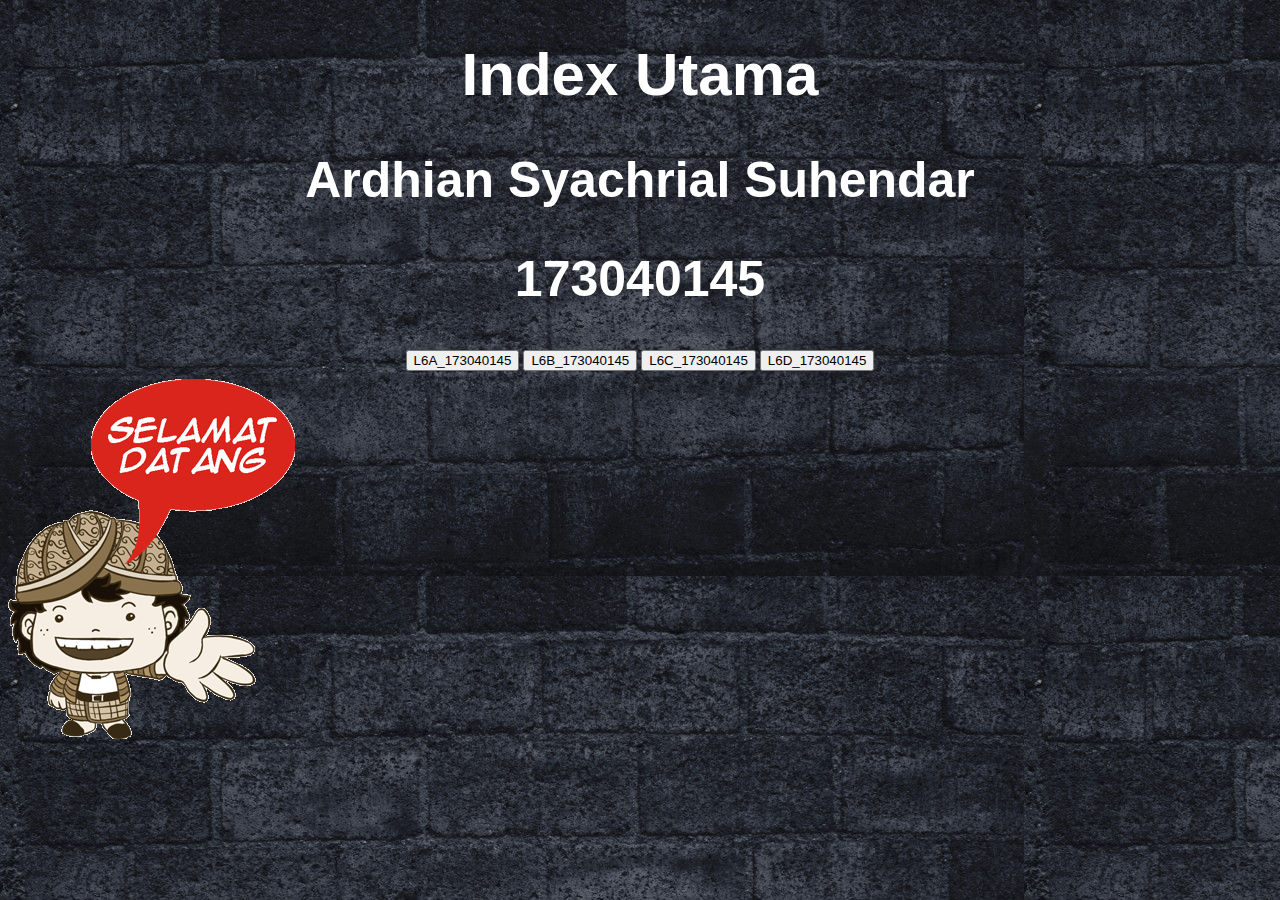
<file: index.html>
<!DOCTYPE html>
<html>
<head>
	<title>INDEX</title>
	<link rel="stylesheet" href="./css/index.css">
	<h1> Index Utama<h1>
		<h2>Ardhian Syachrial Suhendar</h2>
		<h2>173040145</h2>
</head>
<body>
	
<center>
	<a href="docs/L6A_173040145.html " ><input type="submit" title="L6A_173040145" value="L6A_173040145"></a>
	<a href="docs/L6B_173040145.html" ><input type="submit" title="L6B_173040145" value="L6B_173040145"></a>
	<a href="docs/L6C_173040145.html" ><input type="submit" title="L6C_173040145" value="L6C_173040145"></a>
	<a href="docs/L6D_173040145.html" ><input type="submit" title="L6D_173040145" value="L6D_173040145"></a>

	
</center>
<div class="gambar">
	<img src="./img/datang.gif">
</div>
</html>
</file>
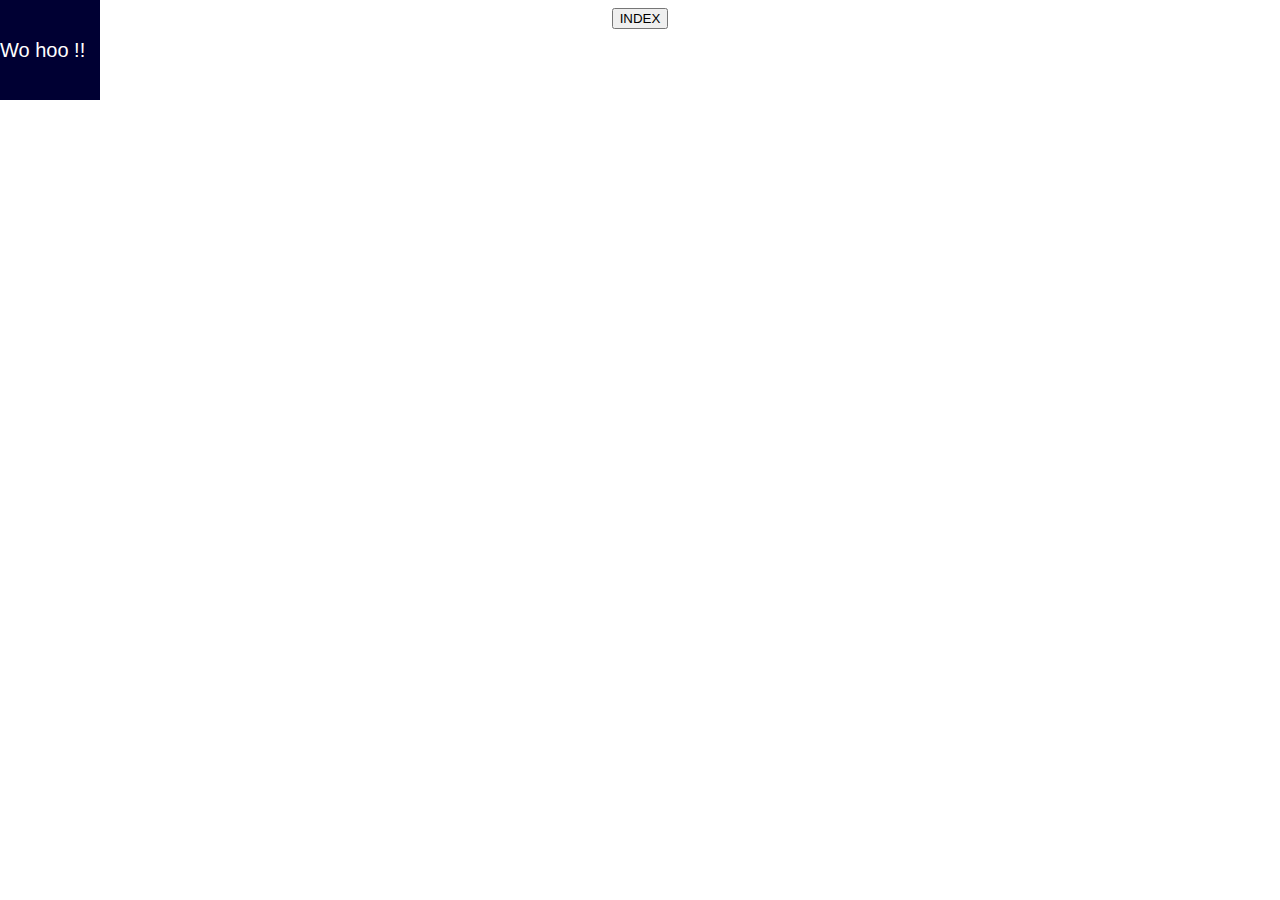
<file: docs/L6A_173040145.html>
<!DOCTYPE html>
<html>
<head>
	<title>CSS3 Transisi</title>
	<link rel="stylesheet"  href="../css/L6A_173040145.css">
</head>
<body>
	<div class="kotak">Wo hoo !!</div>
	<center>
				 <a class="index" href="../index.html"><input type="submit" title="INDEX" value="INDEX"></a>
				</center>
	

</body>
</html>
</file>
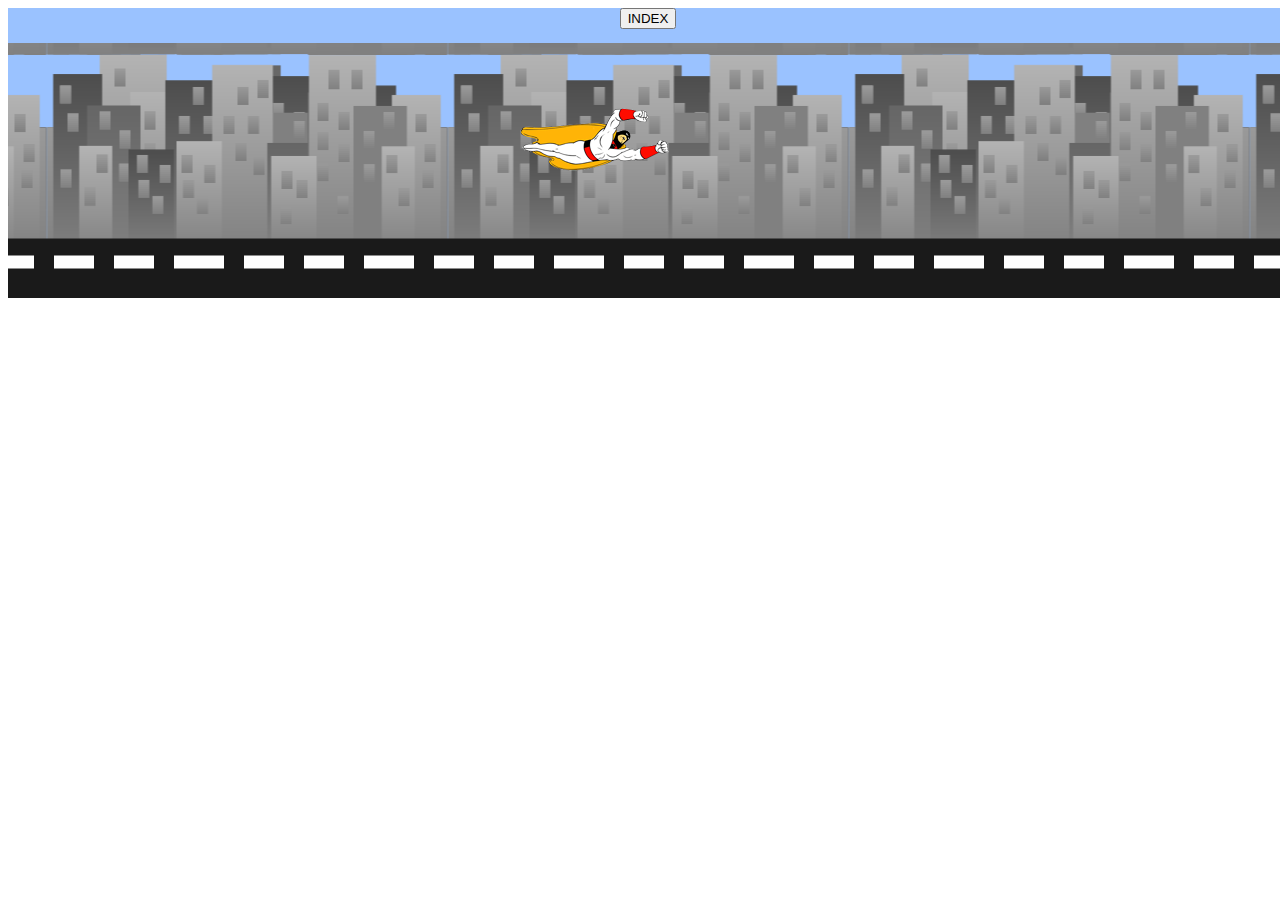
<file: docs/L6B_173040145.html>
<!DOCTYPE html>
<html>
<head>
	<title>css 3</title>
	<link rel="stylesheet" href="../css/L6B_173040145.css">
</head>
<body>
	<div class="kont">
	<div class="obj-kont-1"></div>
	<div class="obj-kont-2"></div>
	<div class="obj-kont-3"></div>
	<center>

				 <a class="index" href="../index.html"><input type="submit" title="INDEX" value="INDEX"></a>
				</center>


</div>
	<center>

				 <a class="index" href="../index.html"><input type="submit" title="INDEX" value="INDEX"></a>
				</center>


</body>
</html>
</file>
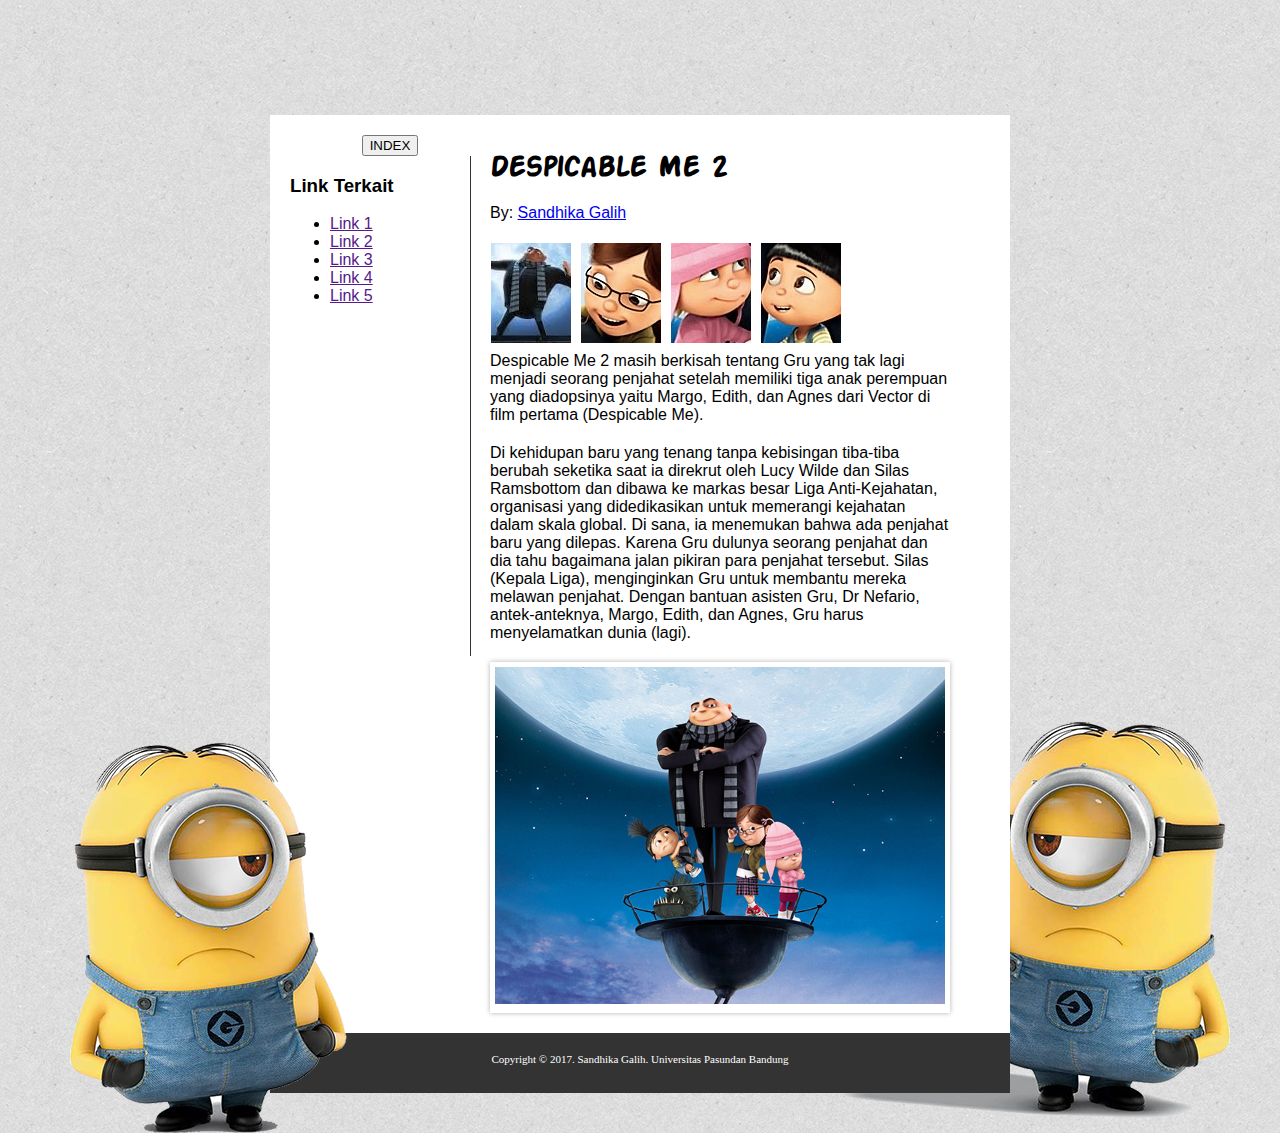
<file: docs/L6C_173040145.html>
<!doctype html>
<html>
	<head>
		
		<title>CSS3</title>
		
		<link rel="stylesheet" href="../css/L6C_173040145.css">
	</head>
	<body>
		<div id="page-wrap">
			
			<div id="content">
				
				<h1>Despicable Me 2</h1>
				
				<p>By: <a href="http://sandhikagalih.net">Sandhika Galih</a></p>
				<div class="kotak">
					<img src="../img/gru.jpg" alt="Gru" title="Gru">
					<p>Gru</p>
				</div>
				<div class="kotak">
					<img src="../img/margo.jpg"  alt="Margo" title="Margo">
					<p>Margo</p>
				</div>
				<div class="kotak">
					<img src="../img/edith.jpg"  alt="Edith" title="Edith">
					<p>Edith</p>
				</div>
				<div class="kotak">
					<img src="../img/agnes.jpg"  alt="Agnes" title="Agnes">
					<p>Agnes</p>
				</div>
				<div class="clear"></div>

				<p>
					Despicable Me 2 masih berkisah tentang Gru yang tak lagi menjadi seorang penjahat setelah memiliki tiga anak perempuan yang diadopsinya yaitu Margo, Edith, dan Agnes dari Vector di film pertama (Despicable Me).
				</p>
				<p>
				Di kehidupan baru yang tenang tanpa kebisingan tiba-tiba berubah seketika saat ia direkrut oleh Lucy Wilde dan Silas Ramsbottom dan dibawa ke markas besar Liga Anti-Kejahatan, organisasi yang didedikasikan untuk memerangi kejahatan dalam skala global. Di sana, ia menemukan bahwa ada penjahat baru yang dilepas. Karena Gru dulunya seorang penjahat dan dia tahu bagaimana jalan pikiran para penjahat tersebut. Silas (Kepala Liga), menginginkan Gru untuk membantu mereka melawan penjahat. Dengan bantuan asisten Gru, Dr Nefario, antek-anteknya, Margo, Edith, dan Agnes, Gru harus menyelamatkan dunia (lagi).</p>
					<div class="gambar">
						<img src="../img/bawah.jpg">
					<div class="caption">
						<h3>Gru</h3>
						<p>Lorem ipsum dolor sit amet, consectetur adipisicing elit, sed do eiusmod
						tempor incididunt ut labore et dolore magna aliqua. Ut enim ad minim veniam,
						quis nostrud exercitation ullamco laboris nisi ut aliquip ex ea commodo
						consequat. Duis aute irure dolor in reprehenderit in voluptate velit esse
						cillum dolore eu fugiat nulla pariatur. Excepteur sint occaecat cupidatat non
						proident, sunt in culpa qui officia deserunt mollit anim id est laborum.</p>
					</div>
				</div>
			</div>

			<center>

				 <a class="index" href="../index.html"><input type="submit" title="INDEX" value="INDEX"></a>
				</center>
			
			<div id="sidebar">
				<h3>Link Terkait</h3>
				<ul>
					<li><a href="">Link 1</a></li>
					<li><a href="">Link 2</a></li>
					<li><a href="">Link 3</a></li>
					<li><a href="">Link 4</a></li>
					<li><a href="">Link 5</a></li>
				</ul>
			</div>
			
			<div class="clear"></div>
			<div class="bg-kanan"></div>
			<div class="bg-kiri"></div>
		</div>

		
		<div id="footer">
			<p>Copyright &copy; 2017. Sandhika Galih. Universitas Pasundan Bandung</p>
		</div>
	</body>
</html>
</file>
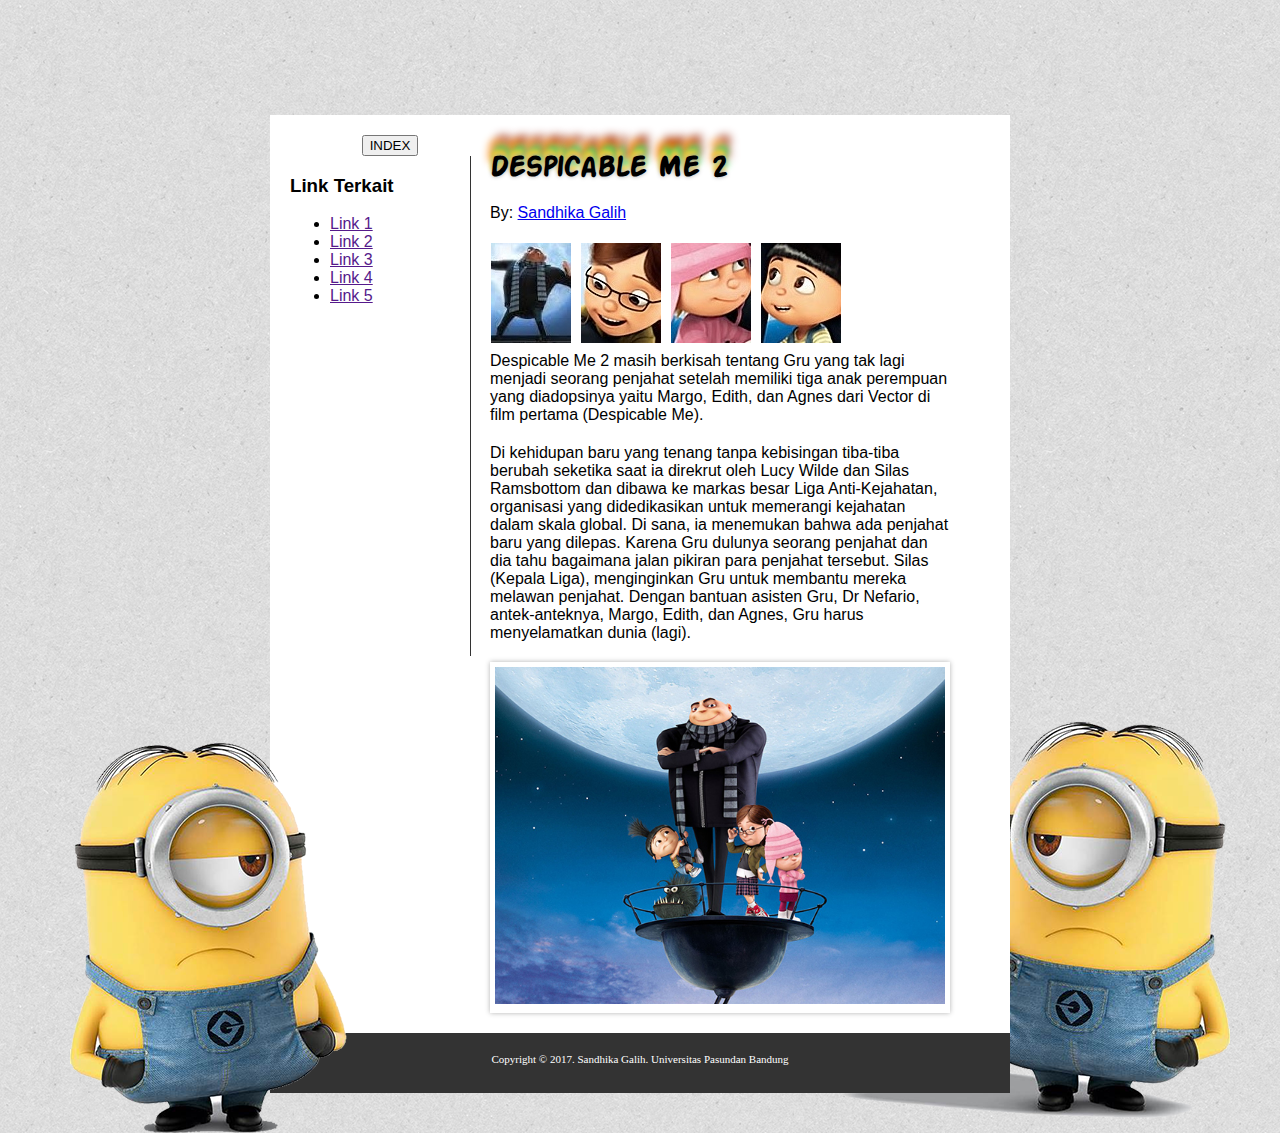
<file: docs/L6D_173040145.html>
<!doctype html>
<html>
	<head>
		
		<title>CSS3</title>
		
		<link rel="stylesheet" href="../css/L6D_173040145.css">
	</head>
	<body>
		<div id="page-wrap">
			
			<div id="content">
				
				<h1>Despicable Me 2</h1>
				
				<p>By: <a href="http://sandhikagalih.net">Sandhika Galih</a></p>
				<div class="kotak">
					<img src="../img/gru.jpg" alt="Gru" title="Gru">
					<p>Gru</p>
				</div>
				<div class="kotak">
					<img src="../img/margo.jpg"  alt="Margo" title="Margo">
					<p>Margo</p>
				</div>
				<div class="kotak">
					<img src="../img/edith.jpg"  alt="Edith" title="Edith">
					<p>Edith</p>
				</div>
				<div class="kotak">
					<img src="../img/agnes.jpg"  alt="Agnes" title="Agnes">
					<p>Agnes</p>
				</div>
				<div class="clear"></div>

				<p>
					Despicable Me 2 masih berkisah tentang Gru yang tak lagi menjadi seorang penjahat setelah memiliki tiga anak perempuan yang diadopsinya yaitu Margo, Edith, dan Agnes dari Vector di film pertama (Despicable Me).
				</p>
				<p>
				Di kehidupan baru yang tenang tanpa kebisingan tiba-tiba berubah seketika saat ia direkrut oleh Lucy Wilde dan Silas Ramsbottom dan dibawa ke markas besar Liga Anti-Kejahatan, organisasi yang didedikasikan untuk memerangi kejahatan dalam skala global. Di sana, ia menemukan bahwa ada penjahat baru yang dilepas. Karena Gru dulunya seorang penjahat dan dia tahu bagaimana jalan pikiran para penjahat tersebut. Silas (Kepala Liga), menginginkan Gru untuk membantu mereka melawan penjahat. Dengan bantuan asisten Gru, Dr Nefario, antek-anteknya, Margo, Edith, dan Agnes, Gru harus menyelamatkan dunia (lagi).</p>
					<div class="gambar">
						<img src="../img/bawah.jpg">
					<div class="caption">
						<h3>Gru</h3>
						<p>Lorem ipsum dolor sit amet, consectetur adipisicing elit, sed do eiusmod
						tempor incididunt ut labore et dolore magna aliqua. Ut enim ad minim veniam,
						quis nostrud exercitation ullamco laboris nisi ut aliquip ex ea commodo
						consequat. Duis aute irure dolor in reprehenderit in voluptate velit esse
						cillum dolore eu fugiat nulla pariatur. Excepteur sint occaecat cupidatat non
						proident, sunt in culpa qui officia deserunt mollit anim id est laborum.</p>
					</div>
				</div>
			</div>

			<center>

				 <a class="index" href="../index.html"><input type="submit" title="INDEX" value="INDEX"></a>
				</center>
			
			<div id="sidebar">
				<h3>Link Terkait</h3>
				<ul>
					<li><a href="">Link 1</a></li>
					<li><a href="">Link 2</a></li>
					<li><a href="">Link 3</a></li>
					<li><a href="">Link 4</a></li>
					<li><a href="">Link 5</a></li>
				</ul>
			</div>
			
			<div class="clear"></div>
			<div class="bg-kanan"></div>
			<div class="bg-kiri"></div>
		</div>
		
		<div id="footer">
			<p>Copyright &copy; 2017. Sandhika Galih. Universitas Pasundan Bandung</p>
		</div>
	</body>
</html>
</file>
<file: css/index.css>
a{
	text-decoration: none;
	font-weight: bold;
	color: blue;
}

a:hover{
text-decoration: underline;
color: red;
}

h1{
	font-family: arial;
	font-size: 60px;
	color: white;
	text-align: center;
}

h2{
	font-family: arial;
	font-size: 50px;
	color: white;
	text-align: center;
}

body{
	background-image: url(../img/bg4.jpg);
	/*background-repeat: repeat-x;*/
	color: white;
}

.images {
	width: 300px;
	height: 300px;
	
}

.gambar {
	width: 1000px;
}
</file>
<file: css/L6A_173040145.css>
.kotak {
	width: 100px;
	height: 100px;
	background-color: #000033;
	line-height: 100px;
	font-family: arial;
	font-size: 20px;
	color: white;
	top: 0px;
	left: 0px;
	position: fixed;
	transition : all 2s ease;
	 -webkit-transform: all 2s ease;
	 -ms-transform: all 2s ease;
	 -moz-transform: all 2s ease;
	 -o-transform: all 2s ease;

}

.kotak:hover {
	width: 300px;
	height: 300px;
	background-color: pink;
	line-height: 300px;
	font-size: 50px;
	left: 900px;
	top: 300px;
	border-radius: 2000px;
	box-shadow: 0 0 500px rgba(0,0,0,1);
		-webkit-box-shadow:  0 0 500px rgba(0,0,0,1);
		-ms-box-shadow:  0 0 500px rgba(0,0,0,1);
		-o-box-shadow:  0 0 500px rgba(0,0,0,1);
		-moz-box-shadow:  0 0 500px rgba(0,0,0,1);
	transform: rotate(360deg);
		-webkit-transform:rotate(360deg);
		-ms-transform: rotate(360deg)
		-moz-transform: rotate(360deg)

}
</file>
<file: css/L6B_173040145.css>
.kont {
	width: 100%;
	height: 280px;
	background-color: #9ac2ff;
	/*margin:50px 50px 50px 50px;	*/
	position: absolute;
	/*margin-top: 50px;*/
}

.obj-kont-1 {
	width: 100%;
	height: 60px;
	background-image: url(../img/jalan.png);
	background-repeat: repeat;
	position: absolute;
	top: 230px;
	z-index: 2;
	-moz-animation:kont-1 2s infinite linear;
	-webkit-animation:kont-1 2s infinite linear;
	animation: kont-1 2s infinite linear
}

@-moz-keyframes kont-1{
	from { background-position: 0 0; }
	to { background-position: -190px 0; }
}

@-webkit-keyframes kont-1 {
	from { background-position: 0 0; }
	to { background-position: -190px 0; }
}

.obj-kont-2 {
	width: 100%;
	height: 211px;
	background-image: url(../img/gedung.png);
	background-position: bottom;
	background-repeat: repeat;
	position: absolute;
	top: 35px;
	z-index: 1;
	-moz-animation:kont-2 13s infinite linear;
	-webkit-animation:kont-2 13s infinite linear;
	animation: kont-2 13s infinite linear
}

@-moz-keyframes kont-2{
	from { background-position: 0 0; }
	to { background-position: -400px 0; }
}

@-webkit-keyframes kont-2 {
	from { background-position: 0 0; }
	to { background-position: -400px 0; }
}

.obj-kont-3 {
	width: 150px;
	height: 63px;
	background-image: url(../img/super.png);
	position: absolute;
	top: 100px;
	left: 40%;
	margin: center;
	z-index: 3;
	-moz-animation:kont- 5s infinite linear;
	-webkit-animation:kont-3 5s infinite linear;
	animation: kont-3 5s infinite linear
}

@-moz-keyframes kont-3{
	0%{top: 20px;}
	50%{top: 42px;}
	100%{top: 20px;}
}

@-webkit-keyframes kont-3{
	0%{top: 20px;}
	50%{top: 42px;}
	100%{top: 20px;}
}
</file>
<file: css/L6C_173040145.css>
@font-face {
	font-family:'Action_Man-Regular';
	src : url('../font/Action_Man-webfont.eot');
	src : url('../font/Action_Man-webfont.eot?#iefix') format('embedded-opentype'),
		  url('../font/Action_Man-webfont.woff') format('woff'),
		  url('../font/Action_Man-webfont.ttf') format('truetype'),
		  url('../font/Action_Man-webfont.svg#ActionManRegular') format('svg');
		  font-weight: normal;
		  font-style: normal;
}
body {
	
	font-family: arial;
	background: #ddd url(../img/body-bg.png);
	margin: 0; 
	padding: 0; 
}
h1 {
	font-family: 'Action_Man-Regular' ;
}	

#page-wrap {
	width: 700px;
	margin: 0 auto;
	margin-top: 115px;
	padding: 20px;
	background: white;
	position: relative;

}

p {
	margin: 0 0 20px 0;
}

.kotak {
	width: 80px;
	height: 100px;
	margin: 0 10px 10px 0;
	float: left;
	position: relative;
}

.kotak img{
	border:1px solid white;
	position: relative;
	transition: all 2s ease;
	-moz-transition: all 2s ease;
	-webkit-transition: all 2s ease;
}

.kotak:hover img{
	border:3px solid white;
	box-shadow: 0 0 10px rgba(0,0,0,.5);
	-moz-box-shadow: 0 0 10px rgba(0,0,0,.5);
	-webkit-box-shadow: 0 0 10px rgba(0,0,0,.5);
	-ms-box-shadow: 0 0 10px rgba(0,0,0,.5);
	z-index: 2;
	transform:scale(1.3);
	-moz-transform:scale(1.3);
	-webkit-transform:scale(1.3);
}

.kotak p{
	font-family: arial;
	background-color: rgba(0,0,0,.3);
	width: 130%;
	padding: 10 0px 10 0px;
	text-align: center;
	color: white;
	position: absolute;
	bottom: -30px;
	left: -7px;
	opacity: 0;
	z-index: 5;
	transition:all 1s ease;
	-moz-transition:all 1s ease;
	-webkit-transition:all 1s ease;
}

.kotak:hover p {
	bottom: -20px;
	opacity: 1;
	right: -18px;
}

.gambar {
	padding-right: 20px;
	position: relative;
	border:5px solid white;
	box-shadow: 0 0 5px rgba(0,0,0,.3);
	-moz-box-shadow: 0 0 5px rgba(0,0,0,.3);
	-webkit-box-shadow: 0 0 5px rgba(0,0,0,.3);
	cursor: pointer;
	overflow:hidden;
}

.gambar img{
	width: 450px;
}

.gambar:hover .caption{
	opacity: .9;
	top: 0px;
}

.caption {
	opacity: .0;
	position: absolute;
	top: -100;
	width: 100%;
	background: rgba(0,0,0,0,.4);
	color: white;
	font-family: arial;
}

.caption h3, .caption p{
	padding-top: 10px;
	padding-bottom: 10px;
	padding-right: 20px;
	padding-left: 20px;
	position: relative;
	margin-bottom: 0px;
	margin-top: 0px;
	left: 100%;
	
}

.gambar:hover h3, .gambar:hover p{
	left: 0px;

}

.caption h3{
	margin-top: 20px;
	background: black;
}

#content {
	width: 460px;
	float: right;
	margin-right: 20px;
	padding-right: 20px;
	min-height: 400px;
}



.clear {
	clear: both;
}

.bg-kanan {
	width: 400px;
	height: 432px;
	background: url(../img/bg_kanan.png) no-repeat;
	position: absolute;
	bottom: -100px;
	right: -220px;
	z-index: -1;
}

.bg-kiri {
	width: 400px;
	height: 432px;
	background: url(../img/bg_kiri.png) no-repeat;
	position: absolute;
	bottom: -100px;
	left:-200px;
	z-index: 1;
}

#sidebar {
	width: 180px;
	float: left;
	border-right: 1px solid #333;
	min-height: 500px;}

#footer {
	text-align: center;
	background-color: #333;
	font-family: verdana;
	font-size: 11px;
	color: white;
	width: 740px;
	height: 40px;
	margin: 0 auto;
	padding-top: 20px;
}
</file>
<file: css/L6D_173040145.css>
@font-face {
	font-family:'Action_Man-Regular';
	src : url('../font/Action_Man-webfont.eot');
	src : url('../font/Action_Man-webfont.eot?#iefix') format('embedded-opentype'),
		  url('../font/Action_Man-webfont.woff') format('woff'),
		  url('../font/Action_Man-webfont.ttf') format('truetype'),
		  url('../font/Action_Man-webfont.svg#ActionManRegular') format('svg');
		  font-weight: normal;
		  font-style: normal;
}
body {
	
	font-family: arial;
	background: #ddd url(../img/body-bg.png);
	margin: 0; 
	padding: 0; 
}
h1 {
	font-family: 'Action_Man-Regular' ;
}	

#page-wrap {
	width: 700px;
	margin: 0 auto;
	margin-top: 115px;
	padding: 20px;
	background: white;
	position: relative;

}

p {
	margin: 0 0 20px 0;
}

.kotak {
	width: 80px;
	height: 100px;
	margin: 0 10px 10px 0;
	float: left;
	position: relative;
}

.kotak img{
	border:1px solid white;
	position: relative;
	transition: all 2s ease;
	-moz-transition: all 2s ease;
	-webkit-transition: all 2s ease;
}

.kotak:hover {
	filter: saturate(10%);
	-moz-filter: saturate(10%);
	-webkit-filter: saturate(10%);
	-ms-filter: saturate(10%);
}

.kotak:hover img{
	border:3px solid white;
	box-shadow: 0 0 10px rgba(0,0,0,.5);
	-moz-box-shadow: 0 0 10px rgba(0,0,0,.5);
	-webkit-box-shadow: 0 0 10px rgba(0,0,0,.5);
	-ms-box-shadow: 0 0 10px rgba(0,0,0,.5);
	z-index: 2;
	transform:scale(1.3);
		-moz-transform:scale(1.3);
		-webkit-transform:scale(1.3);
		-ms-transform:scale(1.3);
	/*filter: sepia(10%);
		-moz-filter: sepia(10%);
		-webkit-filter: sepia(10%);
		-ms-filter: sepia(10%);*/
}

.kotak p{
	font-family: arial;
	background-color: rgba(0,0,0,.3);
	width: 130%;
	padding: 10 0px 10 0px;
	text-align: center;
	color: white;
	position: absolute;
	bottom: -100px;
	left: -7px;
	opacity: 0;
	z-index: 3;
	transition:all 1s ease;
	-moz-transition:all 1s ease;
	-webkit-transition:all 1s ease;
}

.kotak:hover p {
	bottom: -20px;
	opacity: .9;
	right: -18px;
	/*filter: saturate(10%);*/
}

.gambar {
	padding-right: 20px;
	position: relative;
	border:5px solid white;
	box-shadow: 0 0 5px rgba(0,0,0,.3);
	-moz-box-shadow: 0 0 5px rgba(0,0,0,.3);
	-webkit-box-shadow: 0 0 5px rgba(0,0,0,.3);
	cursor: pointer;
	overflow:hidden;
}

.gambar img{
	width: 450px;
	transition: all 1.5s;
		-moz-transition: all .5s;
		-webkit-transition: all .5s;
		-ms-transition: all .5s;
}

.gambar:hover .caption{
	opacity: .9;
	top: 0px;
}

.gambar:hover img{
	filter: sepia(10%);
	 -webkit-filter: sepia(10%);
	 -ms-filter: sepia(10%);
	 -moz-filter: sepia(10%);
	transform: scale(1.1);
		-webkit-transform: scale(1.1);
		-moz-transform: scale(1.1);
		-ms-transform: scale(1.1);
}

.caption {
	opacity: .0;
	position: absolute;
	top: -100;
	width: 100%;
	height: 100%;
	background: rgba(0,0,0,0,.4);
	color: white;
	font-family: arial;
	transition: all .4s ease-in;
		-moz-transition: all .4s ease-in;
		-webkit-transition: all .4s ease-in;
		-ms-transition: all .4s ease-in;
	transition-delay: .5s;
		-moz-transition-delay: .5s;
		-webkit-transition-delay: .5s;
		-ms-transition-delay: .5s;
}

.caption h3, .caption p{
	padding-top: 10px;
	padding-bottom: 10px;
	padding-right: 20px;
	padding-left: 20px;
	position: relative;
	margin-bottom: 0px;
	margin-top: 0px;
	left: 100%;
	transition: all .4s;
		-moz-transition: all .4s;
		-webkit-transition: all .4s;
		-ms-transition: all .4s;
}

.gambar:hover h3, .gambar:hover p{
	left: 0px;
}
.caption h3{
	margin-top: 10px;
	background: black;
	transition-delay: 1s;
		-moz-transition-delay: 1s;
		-webkit-transition-delay: 1s;
		-ms-transition-delay: 1s;
}

#content h1 {
	text-shadow: 0px 0px 4px #aaa,
				 -1px -5px 4px #fc3,
				 2px -10px 6px #4d6,
				 -3px -15px 8px #f80,
				 4px -20px 10px #920;
}

#content {
	width: 460px;
	float: right;
	margin-right: 20px;
	padding-right: 20px;
	min-height: 400px;
}

#sidebar {
	width: 180px;
	float: left;
	border-right: 1px solid #333;
	min-height: 500px;}

#footer {
	text-align: center;
	background-color: #333;
	font-family: verdana;
	font-size: 11px;
	color: white;
	width: 740px;
	height: 40px;
	margin: 0 auto;
	padding-top: 20px;
}

.clear {
	clear: both;
}

.bg-kanan {
	width: 400px;
	height: 432px;
	background: url(../img/bg_kanan.png) no-repeat;
	position: absolute;
	bottom: -100px;
	right: -220px;
	z-index: -1;
}

.bg-kiri {
	width: 400px;
	height: 432px;
	background: url(../img/bg_kiri.png) no-repeat;
	position: absolute;
	bottom: -100px;
	left:-200px;
	z-index: 1;
}
</file>
